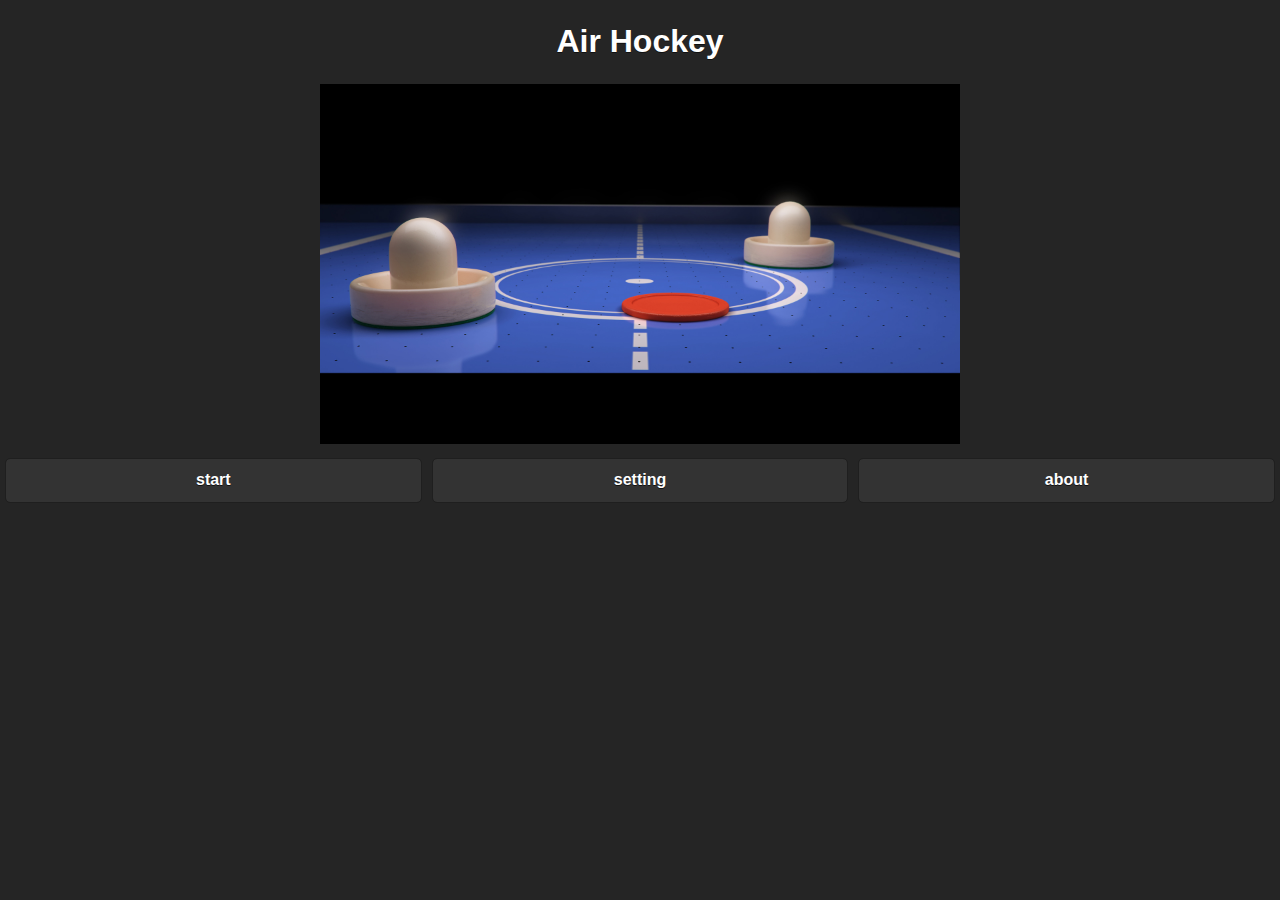
<file: index.html>
<!DOCTYPE html>
<html>

<head>
    <meta charset="utf-8">
    <meta name="viewport" content="width=device-width,user-scalable=no,initial-scale=1">
    
    <link rel="icon" type="image/png" href="icons/icon48x48.png">
    <link rel="stylesheet" href="css/app.css" />
    <link rel="stylesheet" href="css/jquery.mobile-1.4.5.min.css" />

    <script src="js/libs/jquery-1.11.1.min.js"></script>
    <script src="js/libs/jquery.mobile-1.4.5.min.js"></script>
    <script src="js/classes/Board.js" defer></script>
    <script src="js/classes/Ball.js" defer></script>
    <script src="js/classes/Player.js" defer></script>
    <script src="js/Game.js" defer></script>
    <script src="js/app.js" defer></script>
    
    <title>Air Hockey</title>
</head>

<body data-theme="b" data-content-theme="b">

    <div id="index" class="ui-page-theme-b" data-role="page">
        <h1>Air Hockey</h1>
        <div id="img-block">
            <img src="css/images/airhockey.jpg">
        </div>
        <div class="ui-grid-b" data-role="footer navbar">
            <div class="ui-block-a">
                <a href="#game" id="start" class="ui-btn ui-corner-all">start</a>
            </div>
            <div class="ui-block-b">
                <a href="#setting" class="ui-btn ui-corner-all">setting</a>
            </div>
            <div class="ui-block-b">
                <a href="#about" class="ui-btn ui-corner-all">about</a>
            </div>
        </div>
    </div>

    <div id="game" class="ui-page-theme-b" data-role="page">
        <canvas id="canvas"></canvas>
    </div>

    <div id="setting" class="ui-page-theme-b" data-role="page">
        <div data-role="header" data-add-back-btn="true">
            <h1>Setting</h1>
        </div>
        <div data-role="content">
            <div data-role="fieldcontain">
                <div data-role="controlgroup" data-type="horizontal" data-mini="true">
                    <legend>Player:</legend>
                    <input type="radio" name="player" id="1P" value="1" checked="checked" />
                    <label for="1P">1P</label>
                    <input type="radio" name="player" id="2P" value="2" />
                    <label for="2P">2P</label>
                </div>
            </div>
            <div data-role="fieldcontain">
                <div data-role="controlgroup" data-type="horizontal" data-mini="true">
                    <legend>Computer Level:</legend>
                    <input type="radio" name="level" id="easy" value="5" checked="checked" />
                    <label for="easy">easy</label>
                    <input type="radio" name="level" id="medium" value="10" />
                    <label for="medium">medium</label>
                    <input type="radio" name="level" id="difficult" value="15" />
                    <label for="difficult">difficult</label>
                </div>
            </div>
            <div data-role="fieldcontain">
                <label for="goal">Goal:</label>
                <input type="range" id="goal" value="5" min="1" max="25" data-highlight="true" />
            </div>
            <div data-role="fieldcontain">
                <label for="speed">Ball Speed:</label>
                <input type="range" id="speed" value="25" min="10" max="100" data-highlight="true" />
            </div>
            <div data-role="fieldcontain">
                <label for="friction">Friction:</label>
                <input type="range" id="friction" value="10" min="0" max="100" data-highlight="true" />
            </div>
            <div data-role="fieldcontain">
                <label for="music">Music:</label>
                <select id="music" data-role="slider" data-theme="b">
                    <option value="0">No</option>
                    <option value="1">Yes</option>
                </select>
            </div>
        </div>
    </div>

    <div id="about" class="ui-page-theme-b" data-role="page">
        <div data-role="header" data-add-back-btn="true">
            <h1>About</h1>
        </div>
        <div data-role="content" style="font-family: 微軟正黑體">
            <h3>Rule:</h3>
            <p>　　Bump the ball to the gate!</p>
            <h3>Benefits:</h3>
            <p>　　Train your agility.</p>
            <h3>Author:</h3>
            <p>
                <a target="_blank" href="https://github.com/HanVincent">HanVincent</a>
                <a target="_blank" href="https://github.com/HanVincent/Air_Hockey_Game">Github Repository</a>
            </p>
        </div>
    </div>

</body>

</html>
</file>
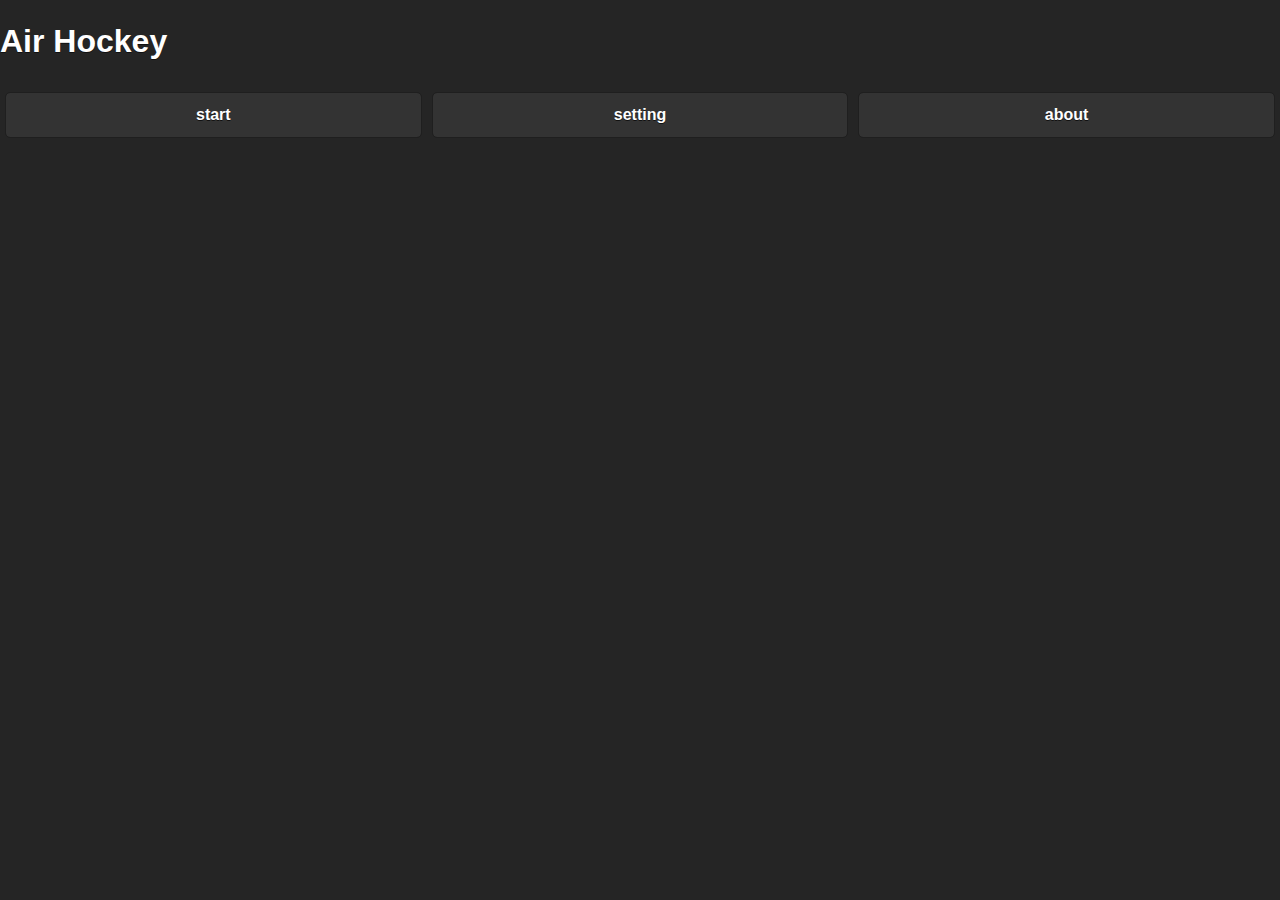
<file: AirHockey/index.html>
<!DOCTYPE html>
<html>
<head>
    <meta charset="utf-8">
    <meta name="viewport" content="width=device-width,user-scalable=no,initial-scale=1">
    <link rel="icon" type="image/png" href="icons/icon-128.png">
    <title>Air Hockey</title>
</head>
<body data-theme="b" data-content-theme="b">
    <div id="index" class="ui-page-theme-b" data-role="page">
        <h1>Air Hockey</h1>
        <div id="#" class="ui-grid-b" data-role="footer navbar">
            <div class="ui-block-a">
                <a href="#game" id="start" class="ui-btn ui-corner-all">start</a>
            </div>
            <div class="ui-block-b">
                <a href="#setting" class="ui-btn ui-corner-all">setting</a>
            </div>
            <div class="ui-block-b">
                <a href="#about" class="ui-btn ui-corner-all">about</a>
            </div>
        </div>
    </div>

    <div id="game" class="ui-page-theme-b" data-role="page">
        <canvas id="canvas"></canvas>
    </div>

    <div id="setting" class="ui-page-theme-b" data-role="page">
        <div data-role="header" data-add-back-btn="true"><h1>Setting</h1></div>
        <div data-role="content">
            <div data-role="fieldcontain">
                <div data-role="controlgroup" data-type="horizontal" data-mini="true">
                    <legend>Player:</legend>
                    <input type="radio" name="player" id="1P" value="1" checked="checked" />
                    <label for="1P">1P</label>
                    <input type="radio" name="player" id="2P" value="2" />
                    <label for="2P">2P</label>
                </div>
            </div>
            <div data-role="fieldcontain">
                <div data-role="controlgroup" data-type="horizontal" data-mini="true">
                    <legend>Computer Level:</legend>
                    <input type="radio" name="level" id="easy" value="5" checked="checked" />
                    <label for="easy">easy</label>
                    <input type="radio" name="level" id="medium" value="15"/>
                    <label for="medium">medium</label>
                    <input type="radio" name="level" id="difficult" value="25"/>
                    <label for="difficult">difficult</label>
                </div>
            </div>
            <div data-role="fieldcontain">
                <label for="goal">Goal:</label>
                <input type="range" id="goal" value="5" min="1" max="25" data-highlight="true" />
            </div>
            <div data-role="fieldcontain">
                <label for="speed">Ball Speed:</label>
                <input type="range" id="speed" value="25" min="10" max="100" data-highlight="true" />
            </div>
            <div data-role="fieldcontain">
                <label for="friction">Friction:</label>
                <input type="range" id="friction" value="10" min="0" max="100" data-highlight="true" />
            </div>
            <div data-role="fieldcontain">
                <label for="music">Music:</label>
                <select id="music" data-role="slider" data-theme="b">
                    <option value="0">No</option>
                    <option value="1">Yes</option>
                </select>
            </div>
        </div>
    </div>

    <div id="about" class="ui-page-theme-b" data-role="page">
        <div data-role="header" data-add-back-btn="true"><h1>About</h1></div>
        <div data-role="content" style="font-family: 微軟正黑體">
            <h3>遊戲規則：</h3>
            <p>　　用球盤將球打入對方的球門即可。</p>
            <h3>好處：</h3>
            <p>　　增加情誼、熱絡氣氛、訓練敏捷力</p>
            <h3>作者：</h3>
            <p>　　韓文彬</p>
        </div>

    </div>

</body>
<footer>
    <link rel="stylesheet" href="css/app.css" />
    <link rel="stylesheet" href="css/jquery.mobile.icons.min.css" />
    <link rel="stylesheet" href="css/jquery.mobile-1.4.5.min.css" />
    <script src="js/jquery-1.11.1.min.js"></script>
    <script src="js/jquery.mobile-1.4.5.min.js"></script>
    <script src="js/rule.js" defer></script>
    <script src="js/app.js" defer></script>
</footer>
</html>
</file>
<file: css/app.css>
body {
  font-size: 1rem;
  font-family: "Arial Black", "微軟正黑體";
}
h1 {
  text-align: center;
}
#img-block {
  margin: 0px auto;
  width: 50%;
}
img {
  width: 100%;
}
#canvas {
  display: block;
  margin: 0px auto;
  border-left: 1px solid orangered;
  border-right: 1px solid orangered;
}
</file>
<file: AirHockey/css/app.css>
body {
  font-size: 1rem;
  font-family: "Arial Black", "微軟正黑體";
}

canvas {
  display: block;
  width: 100%;
  height: 100%;
  background: url(images/back.png);
  background-size: cover;
}
</file>
